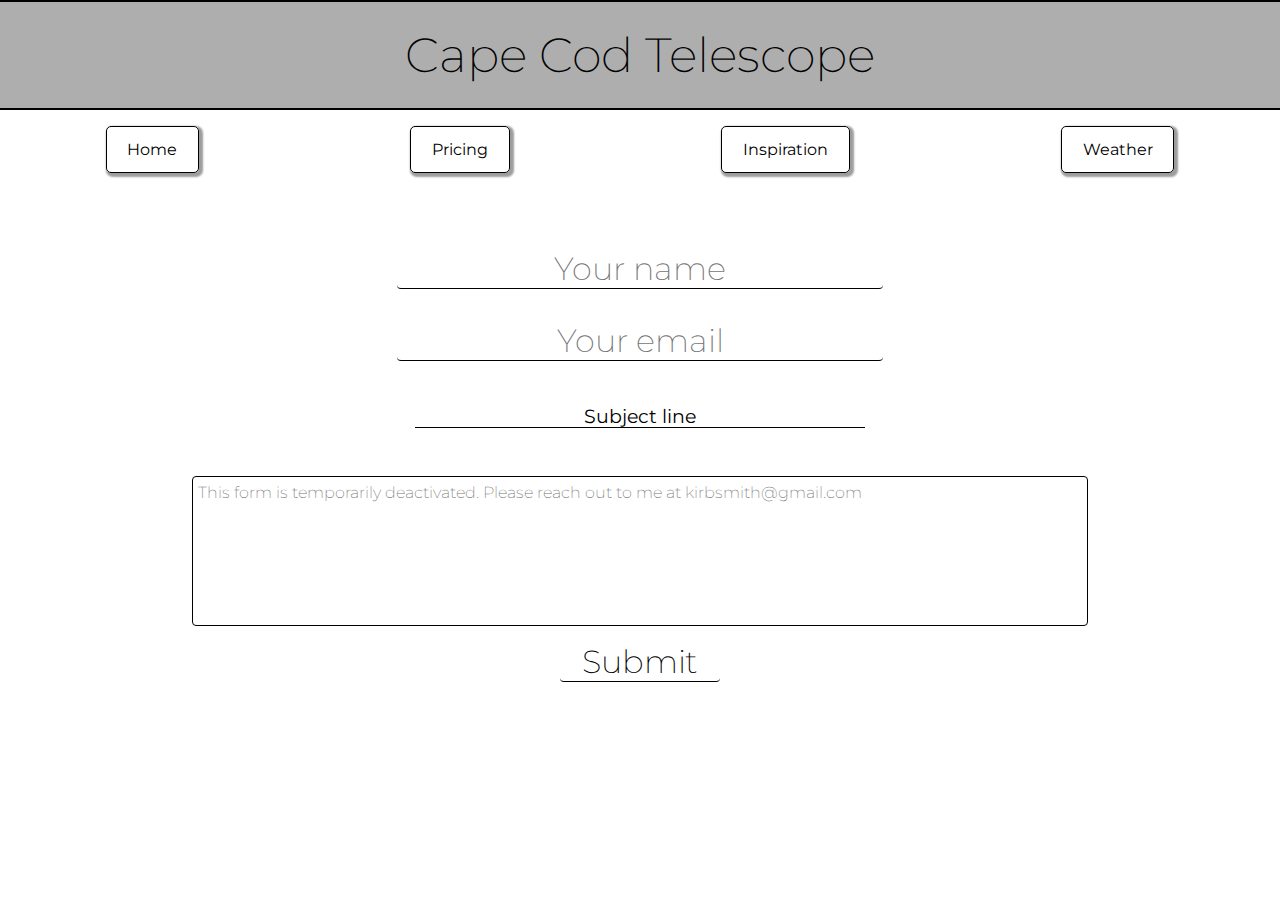
<file: contact.html>
<!DOCTYPE html>
<html lang="en" dir="ltr">
  <head>
    <meta charset="utf-8">
    <title>Cape Cod Telescope: Contact</title>
    <meta name="viewport" content="width=device-width, initial-scale=1, shrink-to-fit=no">
    <meta name="description" content="Front end web developer">
    <meta name="keyword" content="portfolio, developer, javascript, html, css, front end, software, engineer, dev">
    <link rel="stylesheet" href="style.css">
    <link href="https://fonts.googleapis.com/css2?family=Montserrat:wght@100;200;300;400;500;600;700&display=swap" rel="stylesheet">
  </head>
  <body id="contactPage">
    <section class="topSection">
      <h1 class="topH1">Cape Cod Telescope</h1>
    </section>
    <section class="topNavSection">
      <ul class="topNavList">
        <a href="index.html"><li>Home</li></a>
        <a href="pricing.html"><li>Pricing</li></a>
        <a href="inspiration.html"><li>Inspiration</li></a>
        <a href="weather.html"><li>Weather</li></a>
      </ul>
    </section>
    <section id="contactFormSection">
      <form>
        <label for="Name"></label>
        <input type="text" id="Name" name="Name" placeholder="Your name" required>
        <label for="Email"></label>
        <input type="email" id="Email" name="Email" placeholder="Your email" required>

        <section id="subjectSection">
          <label for="subjectInput"></label>
          <select placeholder="Subject line" name="subjectInput" id="subjectInput" required>
            <option disabled hidden selected>Subject line</option>
            <option>I'd like to ask a question</option>
            <option>I'd like to request an image to be taken</option>
          </select>
        </section>
        <label for="Message"></label>
        <textarea id="Message" name="Message" placeholder="This form is temporarily deactivated. Please reach out to me at kirbsmith@gmail.com" cols="30" row="6" required></textarea>

        <input type="submit" value="Submit" id="formButton">
      </form>
    </section>
  </body>
</html>
</file>
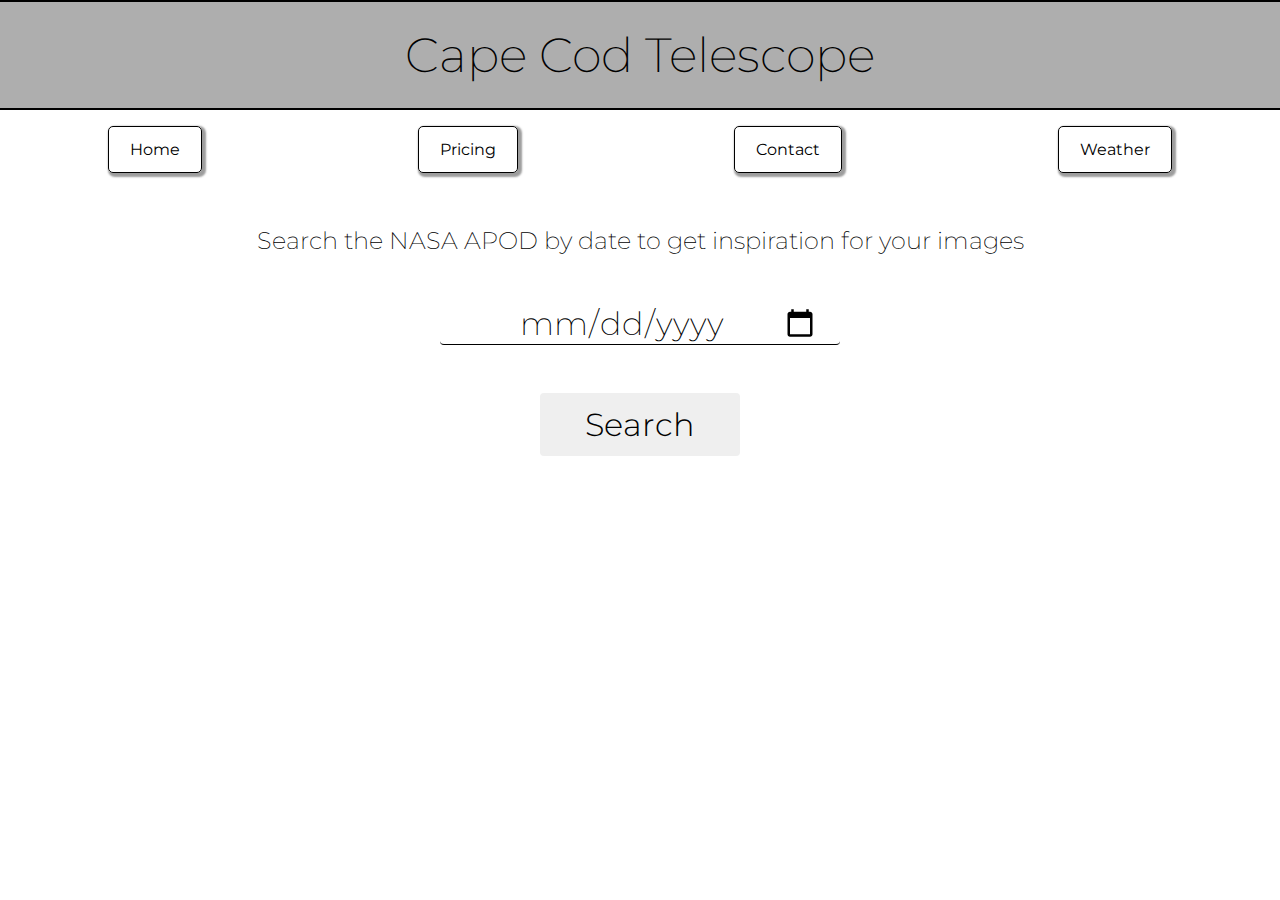
<file: inspiration.html>
<!DOCTYPE html>
<html lang="en" dir="ltr">
  <head>
    <meta charset="utf-8">
    <title>Cape Cod Telescope: Inspiration</title>
    <meta name="viewport" content="width=device-width, initial-scale=1, shrink-to-fit=no">
    <meta name="description" content="Front end web developer">
    <meta name="keyword" content="portfolio, developer, javascript, html, css, front end, software, engineer, dev">
    <link rel="stylesheet" href="style.css">
    <link href="https://fonts.googleapis.com/css2?family=Montserrat:wght@100;200;300;400;500;600;700&display=swap" rel="stylesheet">
  </head>
  <body id="contactPage">
    <section class="topSection">
      <h1 class="topH1">Cape Cod Telescope</h1>
    </section>
    <section class="topNavSection">
      <ul class="topNavList">
        <a href="index.html"><li>Home</li></a>
        <a href="pricing.html"><li>Pricing</li></a>
        <a href="contact.html"><li>Contact</li></a>
        <a href="weather.html"><li>Weather</li></a>
      </ul>
    </section>
    <section id="APODSection"></section>
    <section id="searchFormSection">
      <h2 class="descriptionHeading">Search the NASA APOD by date to get inspiration for your images</h2>
      <input type="date" id="dateSearch" min="2015-01-01" name="Name" >
      <button type="button" id="searchAPOD">Search</button>
    </section>
    <script type="text/javascript" src="script.js"></script>
  </body>
</html>
</file>
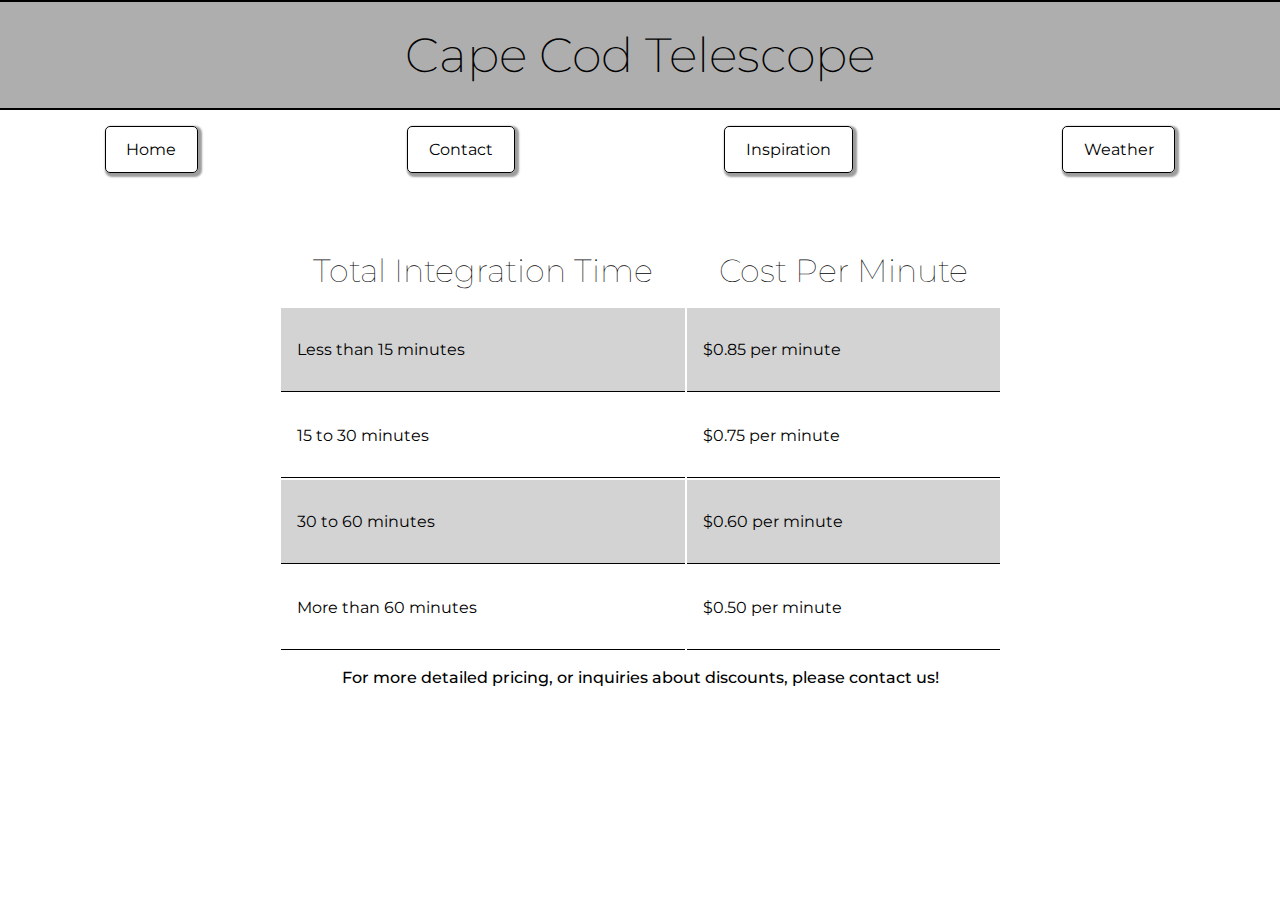
<file: pricing.html>
<!DOCTYPE html>
<html lang="en" dir="ltr">
<head>
  <meta charset="utf-8">
  <title>Cape Cod Telescope: Pricing</title>
  <meta name="viewport" content="width=device-width, initial-scale=1, shrink-to-fit=no">
  <meta name="description" content="Front end web developer">
  <meta name="keyword" content="portfolio, developer, javascript, html, css, front end, software, engineer, dev">
  <link rel="stylesheet" href="style.css">
  <link href="https://fonts.googleapis.com/css2?family=Montserrat:wght@100;200;300;400;500;600;700&display=swap" rel="stylesheet">
</head>
  <body>
    <section class="topSection">
      <h1 class="topH1">Cape Cod Telescope</h1>
    </section>
    <section class="topNavSection">
      <ul class="topNavList">
        <a href="index.html"><li>Home</li></a>
        <a href="contact.html"><li>Contact</li></a>
        <a href="inspiration.html"><li>Inspiration</li></a>
        <a href="weather.html"><li>Weather</li></a>
      </ul>
    </section>
    <section id="costList">
      <table>
        <tr>
          <th>Total Integration Time</th>
          <th>Cost Per Minute</th>
        </tr>
        <tr>
          <td>Less than 15 minutes</td>
          <td>$0.85 per minute</td>
        </tr>
        <tr>
          <td>15 to 30 minutes</td>
          <td>$0.75 per minute</td>
        </tr>
        <tr>
          <td>30 to 60 minutes</td>
          <td>$0.60 per minute</td>
        </tr>
        <tr>
          <td>More than 60 minutes</td>
          <td>$0.50 per minute</td>
        </tr>
      </table>
    </section>
    <section id="costDescriptionSection">
      <p class="descriptionParagraph">For more detailed pricing, or inquiries about discounts, please contact us!</p>
    </section>
  </body>
</html>
</file>
<file: style.css>
*{
  margin: 0;
  padding: 0;
  box-sizing: border-box;
  font-family: "Montserrat", sans-serif;
}

.topSection{
  display: flex;
  align-content: center;
  justify-content: center;
  border-bottom: 2px solid black;
  border-top: 2px solid black;
  background: rgba(120,120,120,0.6);
}

.topH1{
  font-family: "Montserrat", sans-serif;
  font-weight: 200;
  font-size: 3rem;
  padding: 1.5rem 0;
}

.topNavSection{
  padding: 1rem 0 0.75rem 0;
}

.topNavList{
  list-style: none;
  display: flex;
  align-content: center;
  justify-content: space-around;
}

a{
  text-decoration: none;
  color: black;
  border: 1px solid black;
  padding: 0.8rem 1.3rem;
  box-shadow: 2px 2px 2px 2px rgba(10,10,10,0.4);
  border-radius: 5px;
  transition: 0.3s;
}

a:hover{
  box-shadow: 4px 4px 4px 4px rgba(140,140,140,0.3);
  border-radius: 12px;
}

#weatherLink{
  border: none;
  box-shadow: none;
}

#telescopePicture{
  border-radius: 50px;
  height: 250px;
  width: auto;
  align-self: center;
}

.descriptionSection{
  display: flex;
  align-content: flex-start;
  flex-direction: column;
  padding: 1rem;
}

.descriptionHeading{
  font-weight: 500;
  align-self: center;
  padding-top: 2rem;
}

.descriptionParagraph{
  padding: 1rem;
}

#weatherSection{
  display: flex;
  justify-content: center;
  padding-top: 2rem;
  flex-direction: column;
}
#weatherPicture{
  align-self: center;
}
#weatherLink{
  align-self: center;
  padding: 0;
  margin: 0;
}
#weatherDescription{
  padding: 3rem;
}

input{
  font-size: 2rem;
  font-weight: 200;
  text-align: center;
  background: none;
  border: none;
  border-bottom: 1px solid black;
  outline: none;
  margin: 1rem 1.4rem;
  padding: 0 1.4rem;
  transition: 0.2s;
  border-radius: 4px;
}

#formButton:hover{
  color: white;
  background: black;
}

select{
  background: url('https://cdn4.iconfinder.com/data/icons/ionicons/512/icon-ios7-arrow-down-32.png') no-repeat right;
  outline: none;
  border: none;
  border-bottom: 1px solid black;
  -moz-appearance: none;
  -webkit-appearance: none;
  width: 450px;
  margin-bottom: 3rem;
  font-size: 1.2rem;
  text-align: center;
}

select::-ms-expand{
  display: none;
}

textarea{
  font-size: 1rem;
  line-height: 150%;
  height: 150px;
  width: 70%;
  padding: 0.3rem;
  resize: none;
  font-weight: 200;
  background: none;
  border: none;
  border: 1px solid black;
  outline: none;
  border-radius: 4px;
}

form{
  display: flex;
  align-items: center;
  flex-direction: column;
  padding-top: 3rem;
  font-size: 3rem;
  font-weight: 100;
}

#costList{
  display: flex;
  align-items: center;
  justify-content: center;
  padding-top: 3rem;
}

th{
  padding: 1rem 2rem;
  font-size: 2rem;
  font-weight: 100;
}

td{
  padding: 2rem 1rem;
  border-bottom: 1px solid black;
}

table tr:nth-child(even) {
  background: lightgrey;
}

#costDescriptionSection{
  display: flex;
  justify-content: center;
}

#costDescriptionSection > p {
  font-weight: 500;
}

#weatherPicture{
  max-height: 500px;
}

#searchFormSection{
  display: flex;
  flex-direction: column;
  align-items: center;
  gap: 2rem;
}

#searchFormSection > h2{
  font-weight: 200;
  text-align: center;
}

#searchFormSection > input{
  width: 400px;
}

#searchFormSection > button {
  font-size: 2rem;
  font-weight: 300;
  transition: 0.3s;
  padding: 0.75rem 1.8rem;
  border: none;
  border-radius: 4px;
  width: 200px;
}

#searchFormSection > button:hover{
  background: black;
  color: white;
  letter-spacing: 2px;
}

#APODSection{
  display: flex;
  align-items: center;
  flex-direction: column-reverse;
  gap: 3rem;
  padding-top: 0;
  margin-top: 0.6rem;
}

#APODSection > p {
  padding: 0 2rem;
  line-height: 1.5rem;
}

#slideShow{
  position: relative;
}

.slide{
  display: none;
}

.cursor{
  cursor: pointer;
}

.prev, .next{
  cursor: pointer;
  position: absolute;
  top: 70%;
  transform: translate(0, -50%);
  width: auto;
  padding: 1rem;
  margin-top: -4rem;
  user-select: none;
  -webkit-user-select: none;
  background: rgba(220,220,220,0.6);
}

.next{
  right: 0;
  margin-right: 1rem;
}

.prev{
  margin-left: 1rem;
}

.numberText{
  display: none;
  position: absolute;
  top: 1rem;
  color: white;
  padding: 1rem, 0.75rem;
  z-index: 1;
}

.captionSection{
  text-align: center;
  padding: 0.25rem, 1rem;
  color: white;
}
.row:after{
  content: "";
  display: table;
  clear: both;
}

.column {
  float: left;
  width: 20%;
}

.demo{
  display: none;
  width: 100%;
  opacity: 0.6;
}

.active, .demo:hover{
  opacity: 1;
}

.slideImage{
  width: 70%;
  height: auto;
}

@media only screen and (max-width: 600px){
  *{
    overflow-x: hidden;
  }
  .topH1{
    font-size: 1.4rem;
  }
  .topNavList > a{
    font-size: 0.9rem;
    padding: 0.5rem 0.6rem;
  }
  #telescopePicture{
    width: 100%;
    border-radius: 10px;
    height: auto;
  }
  .descriptionParagraph{
    text-align: center;
  }
  .slideImage{
    width: 100%;
    padding-bottom: 2rem;
  }
  .numberText{
    display: none;
  }
  .prev, .next{
    top: 70%;
  }
  .row{
    display: none;
  }
  th{
    font-size: 0.9rem;
    font-weight: 500;
    padding: none;
  }
  td{
    font-size: 0.9rem;
    padding: none;
    text-align: center;
  }
  #APODSection > img{
    width: 100%;
    height: auto;
  }
  #weatherDescription{
    text-align: center;
  }
  form{
    margin: 0 1.5rem;
  }
  input{
    font-size: 1.2rem;
    width: 100%;
  }
  select{
    font-size: 0.9rem;
  }
  textarea{
    width: 85%;
    font-size: 0.85rem;
  }
}
</file>
